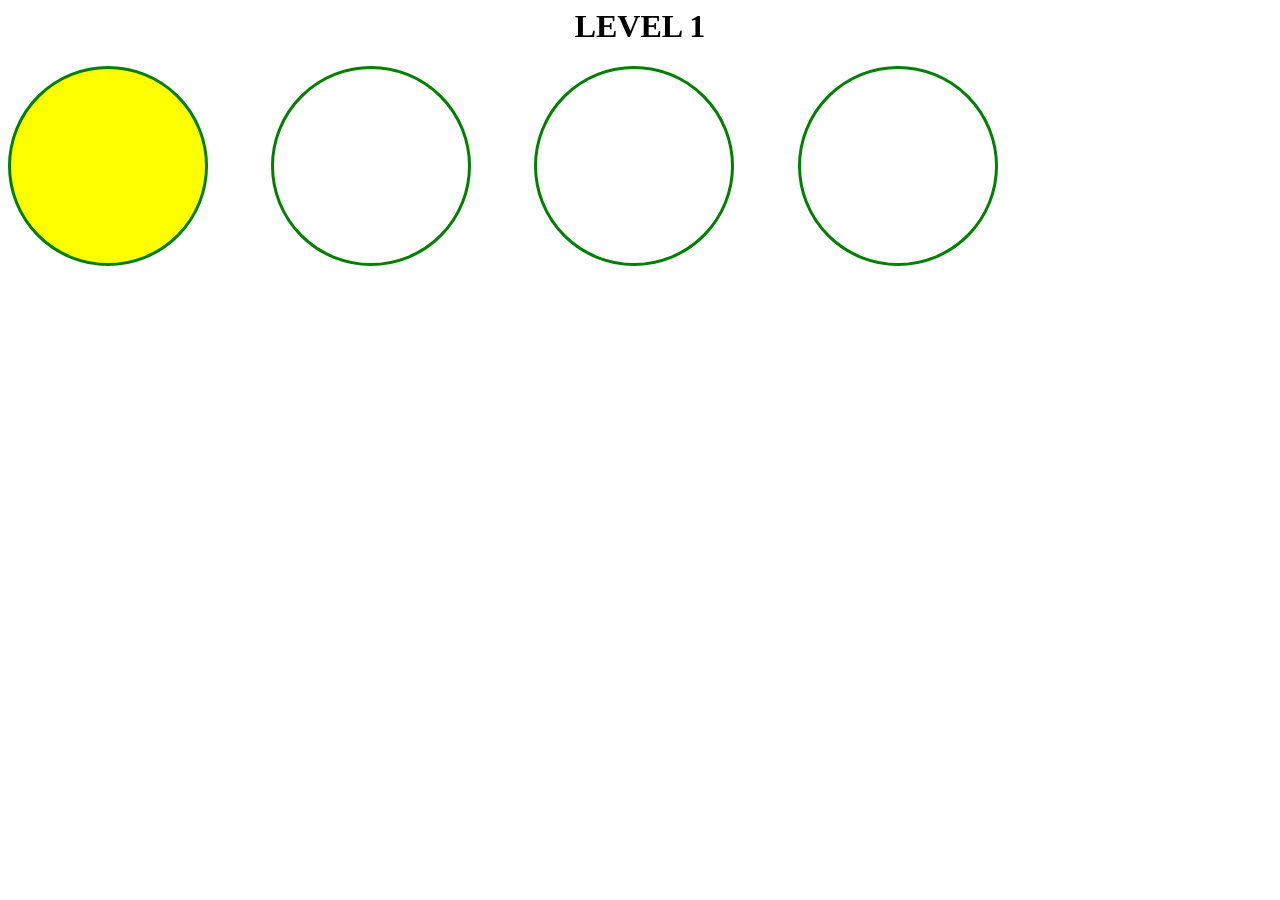
<file: game.html>
<html>
<head>
  <meta charset="utf-8">
  <title>Circle</title>
  <script src="https://ajax.googleapis.com/ajax/libs/jquery/3.4.0/jquery.min.js"></script>

</head>
<body onload="start()">

<style type="text/css">
  .circle {
	float:left;  
    border: 3px solid green;
    border-radius: 50%;
    width: 200px; 
    height: 200px;
    box-sizing: border-box;
    -moz-box-sizing: border-box;  
	margin-right: 5%; 
	
  }
</style>
<h1 style="text-align: center">LEVEL 1</h1>
<div class=circle id="col1" ></div>
<div class=circle id="col2"></div>
<div class=circle id="col3" ></div>
<div class=circle id="col4" ></div>
<script>


$(document).ready(function(){
  $("div").click(function(){

	//alert("The paragraph was clicked.");
	
	var color = $( this ).css( "background-color" );
	if(color=="rgba(0, 0, 0, 0)")
	{
console.log("inside top of move2");
		var num= randomGenerator();
	/*	while(res.includes(colorData[num]))
	{
		console.log("inside while of move2");
		num = randomGenerator();
	}*/
		var pre = colorData.includes(colorData[num])
		$(this).css("background-color", colorData[num]);

		res.push(colorData[num]);
		//delete colorData[num]; // delete element with index 4

		if (num > -1) {
			colorData.splice(num, 1);
		}

		console.log("inside end of move2");		
	}

  });
});


	var	colorData=['red','blue','yellow','green'];
	var res=[];
	var str=[];
	function randomGenerator(){
		var min=0;
		var max=colorData.length-1;
		return Math.round(Math.random() * (+max - +min) + +min);
		console.log("inside randomGenerator");
	}

	function start(){
		var num = randomGenerator();
		document.getElementById('col1').style.backgroundColor=colorData[num];
		res.push(colorData[num]);
		//var index = colorData.indexOf(5);

		if (num > -1) {
			colorData.splice(num, 1);
		}
		//delete colorData[num];

		console.log("inside start");
		
	}

	// function move(){
	// 	console.log("inside top of move");
	// 	var num= randomGenerator();
	// 	while(res.includes(colorData[num]))
	// 	{
	// 		console.log("inside while of move");
	// 	num = randomGenerator();
	// 	}
		
	// 	document.getElementById('col2').style.backgroundColor=colorData[num];
	// 	res.push(colorData[num]);
	// 	console.log("inside end of move");
	// };
	// function move2(){
	
	// }
	// function move3(){
	// 	console.log("inside top of move3");
	// 	var num= randomGenerator();
	// 	while(res.includes(colorData[num]))
	// {
	// 	console.log("inside while of move3");
	// 	num = randomGenerator();
	// }
		
	
		
	// 	document.getElementById('col4').style.backgroundColor=colorData[num];
	// 	res.push(colorData[num]);
	// 	console.log("inside end of move3");
		
	// }
	// function move4(){
	// 	console.log("inside top of move4");
	// 	alert("circle 4");
	// 	console.log("inside end of move4");
	// }
	
	
	
	
	// // document.getElementById("col1").style.backgroundColor = "blue";
	// // function move(){
	// // 	window.location.href = "E:/Guvi/game1.html";
	
	</script>
</body>
</html>
</file>
